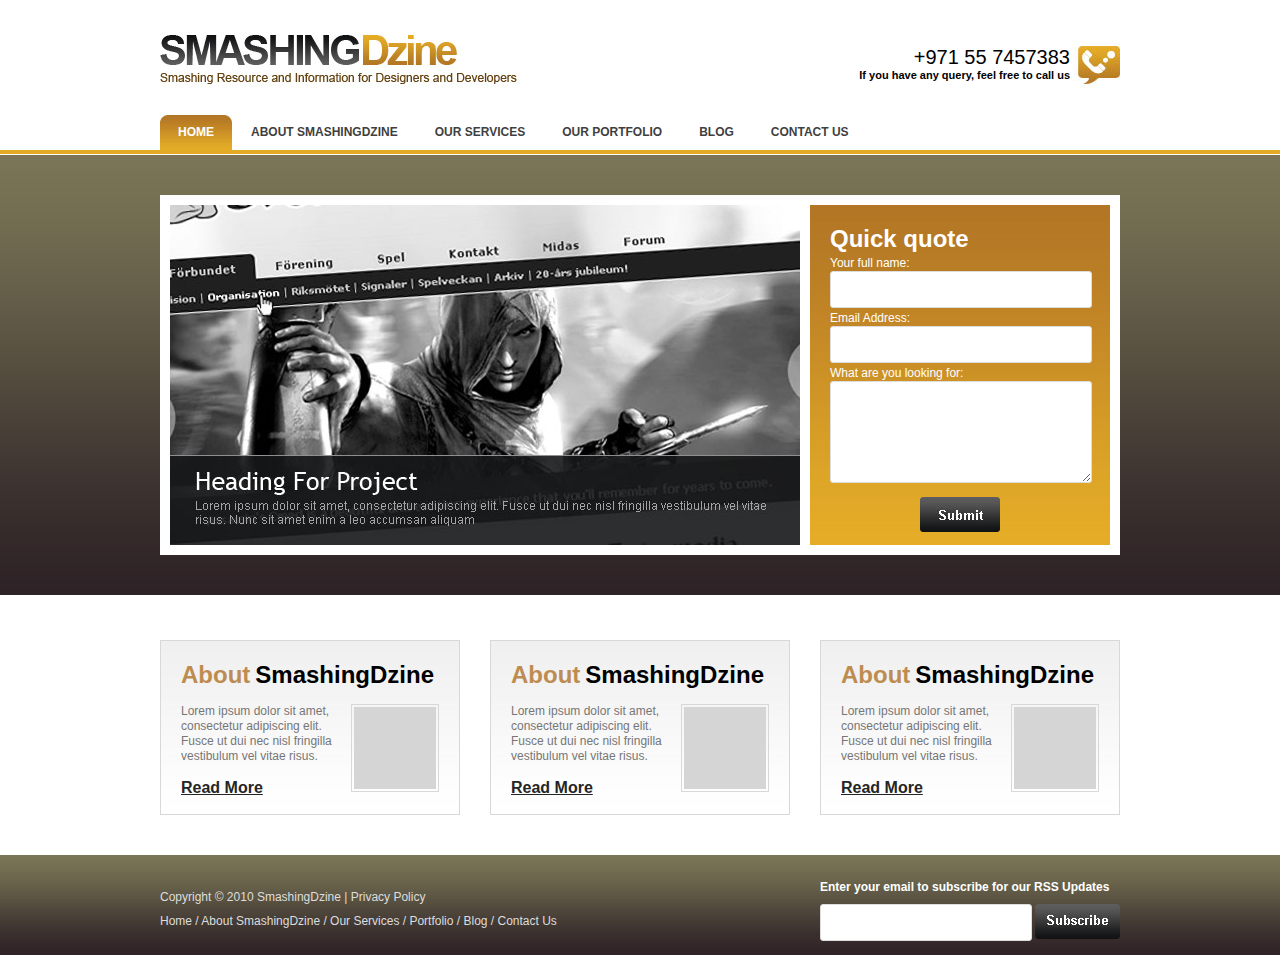
<file: clean-professional-weblayout/index.html>
<!DOCTYPE html>
<html lang="en">

<head>
    <title></title>
    <meta charset="UTF-8">
    <meta name="viewport" content="width=device-width, initial-scale=1">
    <link href="css/styles.css" rel="stylesheet">
</head>

<body>
    <div id="container">
        <div id="header">
            <h1><a href="#">Smashing Dzine</a></h1>
            <div id="phone">
                <p>+971 55 7457383</p>
                <h6>If you have any query, feel free to call us</h6>
            </div>
        </div>
        <div id="nav">
            <ul>
                <li class="active"><a href="#"><span>Home</span></a></li>
                <li><a href="#"><span>About SmashingDzine</span></a></li>
                <li><a href="#"><span>Our Services</span></a></li>
                <li><a href="#"><span>Our Portfolio</span></a></li>
                <li><a href="#"><span>Blog</span></a></li>
                <li><a href="#"><span>Contact Us</span></a></li>
            </ul>
        </div>
        <div id="featured">
            <ul>
                <li>
                    <a href="#">Heading for Project</a>
                </li>
            </ul>
            <form id="quote" action="#" method="POST">
                <h2>Quick quote</h2>
                <fieldset>
                    <label>Your full name:</label></br>
                    <input type="text" /> </br>
                    <label>Email Address:</label></br>
                    <input type="text" /> </br>
                    <label>What are you looking for:</label></br>
                    <textarea rows="5" cols="35"></textarea></br>
                </fieldset>
                <div>
                    <button class="btn" type="submit"></button>
                </div>
            </form>
        </div>
        <div id="content">
            <div class="item">
                <h2>
                    <span class="left">About</span><span class="right">SmashingDzine</span>
                </h2>
                <div id="detail">
                    <p>Lorem ipsum dolor sit amet, consectetur adipiscing elit. Fusce ut dui nec nisl fringilla vestibulum vel
                        vitae risus.
                    </p>
                    <a href="#">Read More</a>
                </div>
                <img src="images/about_smashing_dzine.jpg" alt="About Smashing Dzine">
            </div>
            <div class="item">
                <h2>
                    <span class="left">About</span><span class="right">SmashingDzine</span>
                </h2>
                <div id="detail">
                    <p>Lorem ipsum dolor sit amet, consectetur adipiscing elit. Fusce ut dui nec nisl fringilla vestibulum vel
                        vitae risus.
                    </p>
                    <a href="#">Read More</a>
                </div>
                <img src="images/about_smashing_dzine.jpg" alt="About Smashing Dzine">
            </div>
            <div class="item noMargin">
                <h2>
                    <span class="left">About</span><span class="right">SmashingDzine</span>
                </h2>
                <div id="detail">
                    <p>Lorem ipsum dolor sit amet, consectetur adipiscing elit. Fusce ut dui nec nisl fringilla vestibulum vel
                        vitae risus.
                    </p>
                    <a href="#">Read More</a>
                </div>
                <img src="images/about_smashing_dzine.jpg" alt="About Smashing Dzine">
            </div>
        </div>
    </div>
    <footer>
        <div id="footer">
            <div id="left">
                <p>Copyright © 2010 SmashingDzine | Privacy Policy</p>
                <p>Home / About SmashingDzine / Our Services / Portfolio / Blog / Contact Us</p>
            </div>
            <div id="right">
                <p>Enter your email to subscribe for our RSS Updates</p>
                <input type="text">
                <button id="subscribe"></button>
            </div>
        </div>
    </footer>
</body>

</html>
</file>
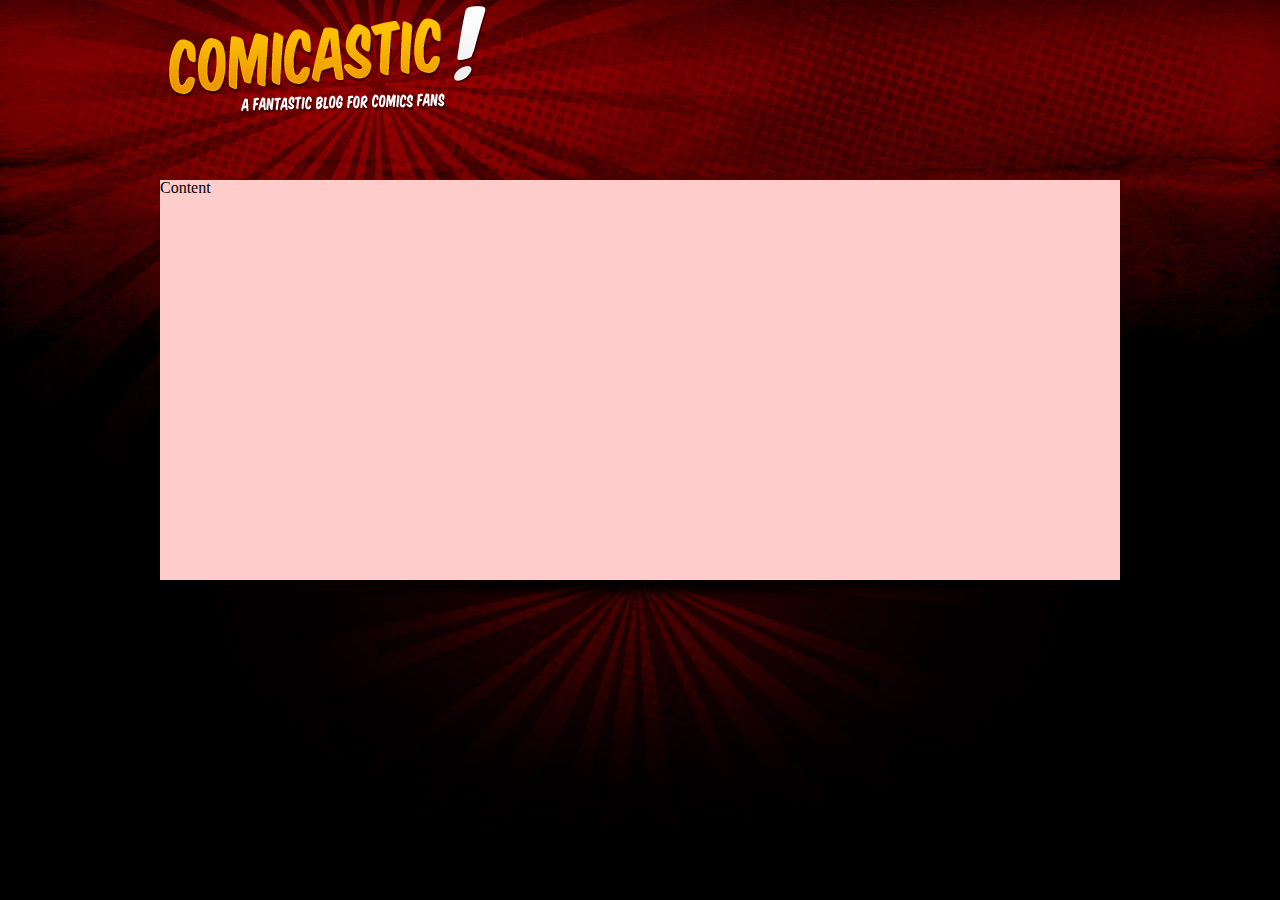
<file: comicastic/index.html>
<!DOCTYPE html>
<html lang="en">

<head>
    <title></title>
    <meta charset="UTF-8">
    <meta name="viewport" content="width=device-width, initial-scale=1">
    <link href="style/default.css" rel="stylesheet">
    <link href="style/common.css" rel="stylesheet">
</head>

<body>
    <div id="page">
        <div id="header">
            <div id="logo">
                <a href="#"><img src="images/logo.png" width="340px" height="135px" alt="Comicastic"></a>
            </div>

        </div>
        <div id="content">Content</div>
        <div id="footer">Footer</div>
    </div>
</body>

</html>
</file>
<file: clean-professional-weblayout/css/styles.css>
* {
    margin: 0;
    padding: 0;
}

ul li {
    list-style-type: none;
}

a {
    text-decoration: none;
}

body {
    background: #fff url(../images/bg_body.jpg) repeat-x 0 0;
    font-family: Arial, Helvetica, sans-serif
}

#container {
    width: 960px;
    margin: 0 auto;
    padding: 0 10px;
}

#header {
    position: relative;
    width: 100%;
}

#header h1 {
    display: block;
    float: left;
    width: 360px;
    height: 115px;
    background: url(../images/logo.jpg) no-repeat 0 0;
    text-indent: -9999px;
}

#header h1 a {
    width: 100%;
    height: 100%;
    display: block;
}

#header #phone {
    background: url(../images/phone_icon.jpg) no-repeat right 0px;
    height: 47px;
    position: absolute;
    top: 41px;
    right: 0px;
    text-align: right;
    padding: 5px 50px 0 0;
}

#header #phone p {
    font-size: 20px;
}

#header #phone h6 {
    font-size: 11px;
}

#nav {
    clear: both;
    height: 35px;
    width: 100%;
}

#nav ul {
    float: left;
}

#nav ul li {
    display: block;
    float: left;
    height: 35px;
    list-style-type: none;
    padding: 0 1px 0 0;
}

#nav ul li a {
    color: #3f3f3f;
    display: block;
    text-decoration: none;
    font-size: 12px;
    font-weight: bold;
    text-transform: uppercase;
    height: 100%;
    line-height: 35px;
    padding: 0 0 0 18px;
}

#nav li a span {
    display: block;
    float: left;
    height: 100%;
    padding: 0 18px 0 0;
}

#nav li a:hover, #nav li.active a {
    background: url(../images/hover.jpg) no-repeat left;
    color: #fff;
    cursor: pointer;
    text-decoration: none;
}

#nav li.active a span, #nav li a:hover span {
    background: url(../images/hover.jpg) no-repeat right;
}

#featured {
    margin: 45px 0;
    background: #fff;
    padding: 10px;
    height: 340px;
}

#featured li {
    list-style-type: none;
}

#featured li a {
    text-decoration: none;
    text-indent: -999999em;
    background: url(../images/fp-01.jpg) no-repeat;
    float: left;
    width: 630px;
    height: 340px;
}

form {
    background: url(../images/form_bg.jpg) repeat-x 0 0;
    width: 260px;
    height: 300px;
    margin-left: 10px;
    float: left;
    padding: 20px;
}

form h2 {
    color: #fff;
    font-family: 'Trebuchet MS', 'Lucida Sans Unicode', 'Lucida Grande', 'Lucida Sans', Arial, sans-serif;
    font-size: 24px;
}

form label {
    color: #fff;
    font-size: 12px;
    font-family: Arial, Helvetica, sans-serif;
    margin: 8px 0px;
}

form fieldset {
    border-width: 0px;
    display: block;
}

form input {
    width: 260px;
    height: 35px;
    border-radius: 3px;
    border: 1px solid #ddd;
}

form textarea {
    width: 260px;
    height: 100px;
    border-radius: 3px;
    border: 1px solid #ddd;
}

form .btn {
    background: url(../images/submit_btn.jpg);
    width: 80px;
    height: 35px;
    border-width: 0px;
    margin: 10px;
}

form div {
    text-align: center;
}

#content {
    height: 175px;
    padding: 40px 0;
}

.item {
    width: 258px;
    height: 133px;
    background: url(../images/col_bg.jpg) repeat-x 0 0;
    border: 1px solid #d8d8d8;
    padding: 20px;
    float: left;
    margin-right: 30px;
}

.item h2 {
    font-family: 'Trebuchet MS', 'Lucida Sans Unicode', 'Lucida Grande', 'Lucida Sans', Arial, sans-serif;
    font-size: 24px;
}

.item a {
    font-weight: bold;
    color: #252525;
    text-decoration: underline;
}

.left {
    color: #bd8c51;
    margin-right: 5px;
}

#detail {
    margin: 15px 0 0 0;
    position: relative;
    width: 160px;
    float: left;
}

#detail p {
    font-family: Arial, Helvetica, sans-serif;
    font-size: 12px;
    color: #767676;
    float: left;
    line-height: 15px;
    height: 75px;
}

.item img {
    border: solid 1px #d8d8d8;
    padding: 2px;
    float: right;
    margin-left: 10px;
    margin-top: 15px;
    margin-bottom: 10px;
}

.noMargin {
    margin: 0px;
}

footer {
    height: 100px;
    background: url(../images/footer_bg.jpg) repeat-x 0 0;
}

#footer {
    margin: 0px auto;
    width: 960px;
    height: 100px;
    padding-top: 25px;
    border: 1px;
}

footer div #left {
    float: left;
}

#left p {
    color: #dddddd;
    font-size: 12px;
    font-family: Arial, Helvetica, sans-serif;
    margin-top: 10px;
}

footer div #right {
    float: right;
    width: 300px;
}

#right p {
    color: #ffffff;
    font-size: 12px;
    font-family: Arial, Helvetica, sans-serif;
    font-weight: bold;
}

#right input {
    width: 210px;
    height: 35px;
    border-radius: 3px;
    border: 1px solid #ddd;
    margin-top: 10px;
}

#subscribe {
    background: url(../images/subscribe_btn.jpg);
    width: 85px;
    height: 35px;
    border-radius: 3px;
    border: 0px;
    margin-top: 10px;
    float: right;
}
</file>
<file: comicastic/style/common.css>
/*Common*/

body {
    background: url(../images/bg-body.jpg) no-repeat center top  #000
}

/*Containers*/

#page {
    margin: 0px auto;
    width: 960px;
}

#header {
    width: 960px;
    height: 180px;
    float: left;
}

#content {
    width: 960px;
    height: 400px;
    /* Temporal */
    float: left;
    background-color: #FCC;
}

#footer {
    width: 960px;
    height: 250px;
    float: left;
    background: url(../images/bg-footer.jpg) no-repeat top center;
}
</file>
<file: comicastic/style/default.css>
@charset "utf-8";

/* CSS Document */


/* http://meyerweb.com/eric/tools/css/reset/ 
v2.0 | 20110126
License: none (public domain)
*/

html, body, div, span, applet, object, iframe, h1, h2, h3, h4, h5, h6, p, blockquote, pre, a, abbr, acronym, address, big, cite, code, del, dfn, em, img, ins, kbd, q, s, samp, small, strike, strong, sub, sup, tt, var, b, u, i, center, dl, dt, dd, ol, ul, li, fieldset, form, label, legend, table, caption, tbody, tfoot, thead, tr, th, td, article, aside, canvas, details, embed, figure, figcaption, footer, header, hgroup, menu, nav, output, ruby, section, summary, time, mark, audio, video {
    margin: 0;
    padding: 0;
    border: 0;
    font-size: 100%;
    font: inherit;
    vertical-align: baseline;
}


/* HTML5 display-role reset for older browsers */

article, aside, details, figcaption, figure, footer, header, hgroup, menu, nav, section {
    display: block;
}

body {
    line-height: 1;
}

ol, ul {
    list-style: none;
}

blockquote, q {
    quotes: none;
}

blockquote:before, blockquote:after, q:before, q:after {
    content: '';
    content: none;
}

table {
    border-collapse: collapse;
    border-spacing: 0;
}


/* End of reset */
</file>
